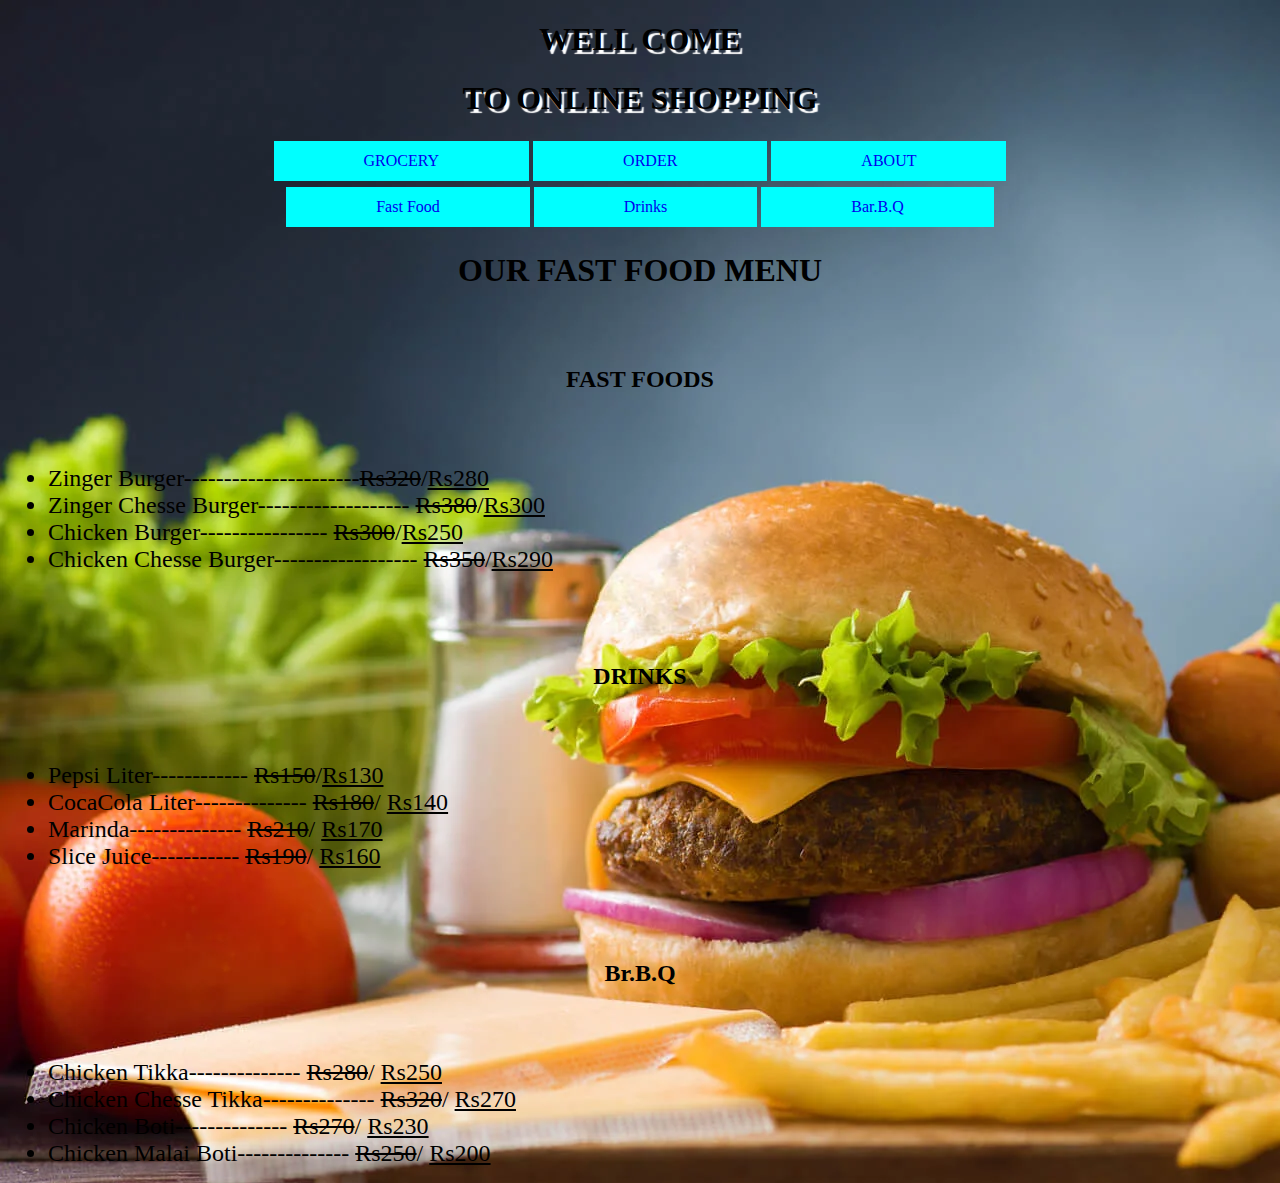
<file: class 1/index.html>
<!DOCTYPE html>
<html lang="en">
<head>
    <meta charset="UTF-8">
    <meta name="viewport" content="width=device-width, initial-scale=1.0">
    <title>Document</title>
    <link rel="stylesheet" href="./img/style.css">
</head>
<body>
    

    <div>
    <h1>WELL COME </h1>
    <h1>TO ONLINE SHOPPING</h1>
    </div>

    <center>
    <table>
        <tr>
            <td><a href="./img/G.html">GROCERY</a></td>
            <td><a href="./img/form.html">ORDER</a></td>
            <td><a href="./img/about.html">ABOUT</a></td>
        </tr>
    </table>
    </center>


    
    
    <center>
        <table>
            <tr>
                <td><a href="#123" >Fast Food</a></td>
                <td><a href="#abc">Drinks</a> </td>
                <td><a href="#456">Bar.B.Q</a> </td>
            </tr>
        </table>
    </center>
    <h1>OUR FAST FOOD MENU</h1>

    

    <br><br>

    <h2 id="123">FAST FOODS</h2>

    <br><br>
    
    
    
    <ul>
        <li>Zinger Burger----------------------<del>Rs320</del>/<ins>Rs280</ins></li>
        <li>Zinger Chesse Burger------------------- <del>Rs380</del>/<ins>Rs300</ins></li>
        <li>Chicken Burger---------------- <del>Rs300</del>/<ins>Rs250</ins></li>
        <li>Chicken Chesse Burger------------------ <del>Rs350</del>/<ins>Rs290</ins></li>
    </ul>
    


    <br><br><br>

     <h2 id="abc">DRINKS</h2>
<br><br>
<ul>
    <li>Pepsi Liter------------ <del>Rs150</del>/<ins>Rs130</ins></li>
    <li>CocaCola Liter-------------- <del>Rs180</del>/ <ins>Rs140</ins></li>
    <li>Marinda-------------- <del>Rs210</del>/ <ins>Rs170</ins></li>
    <li>Slice Juice----------- <del>Rs190</del>/ <ins>Rs160</ins></li>
</ul>

    



<br><br><br>


<h2 id="456">Br.B.Q</h2>
<br><br>

<ul>
    <li>Chicken Tikka-------------- <del>Rs280</del>/ <ins>Rs250</ins></li>
    <li>Chicken Chesse Tikka-------------- <del>Rs320</del>/ <ins>Rs270</ins></li>
    <li>Chicken Boti-------------- <del>Rs270</del>/ <ins>Rs230</ins></li>
    <li>Chicken Malai Boti-------------- <del>Rs250</del>/ <ins>Rs200</ins></li>
</ul>


</body>
</html>
</file>
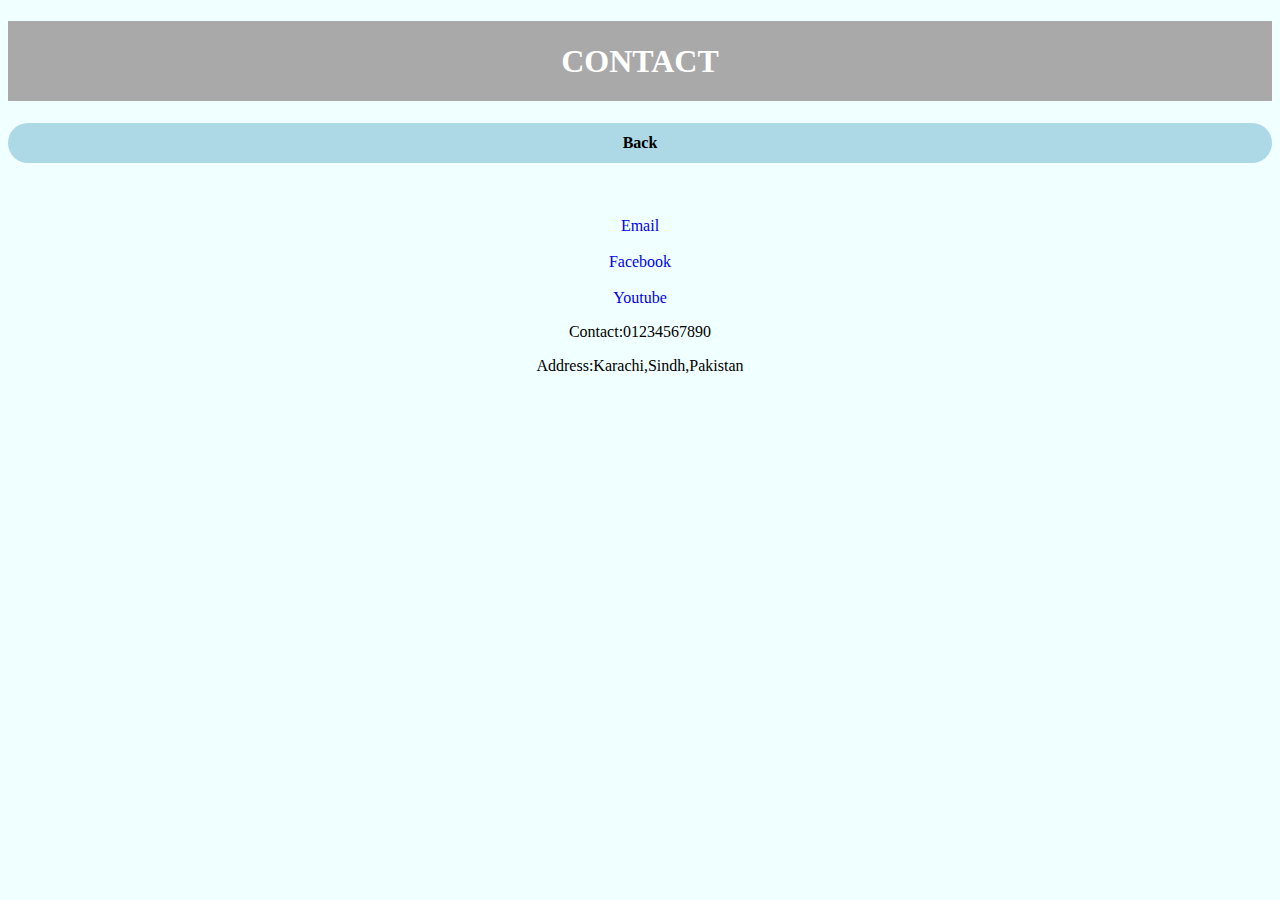
<file: class 1/img/about.html>
<!DOCTYPE html>
 <html lang="en">
 <head>
    <meta charset="UTF-8">
    <meta name="viewport" content="width=device-width, initial-scale=1.0">
    <title>Document</title>
 </head>

 <style>

   h1{
      background-color: darkgray;
      color: white;
      line-height: 80px;
   }
   #qwe1{  
        text-decoration: none;
        padding: 0 10px;
        background-color: lightblue;
        color: black;
        display: block;
        line-height: 40px;
        border-radius: 20px;
   }


   #qwe1:hover{
        background-color:black ;
        color: white;
    }

    a{
      text-decoration: none;
    }
    

   body{
      background-color: azure;
   }
   
   *{
      text-align: center;
   }

   
 </style>

 <body>


    
   <h1>CONTACT</h1>
   <strong><a href="../index.html" id="qwe1">Back</a></strong>

<br><br><br>


   
   <a href="mailto:kr808361@gmail.com.org ">Email</a> <br><br>   

   <a href="https://www.facebook.com" target="_blank">Facebook</a> <br><br>

   <a href="https://www.youtube.com" target="_blank">Youtube</a>
   
   <p>Contact:01234567890</p>

   <p>Address:Karachi,Sindh,Pakistan</p>





 </body>
 </html>
</file>
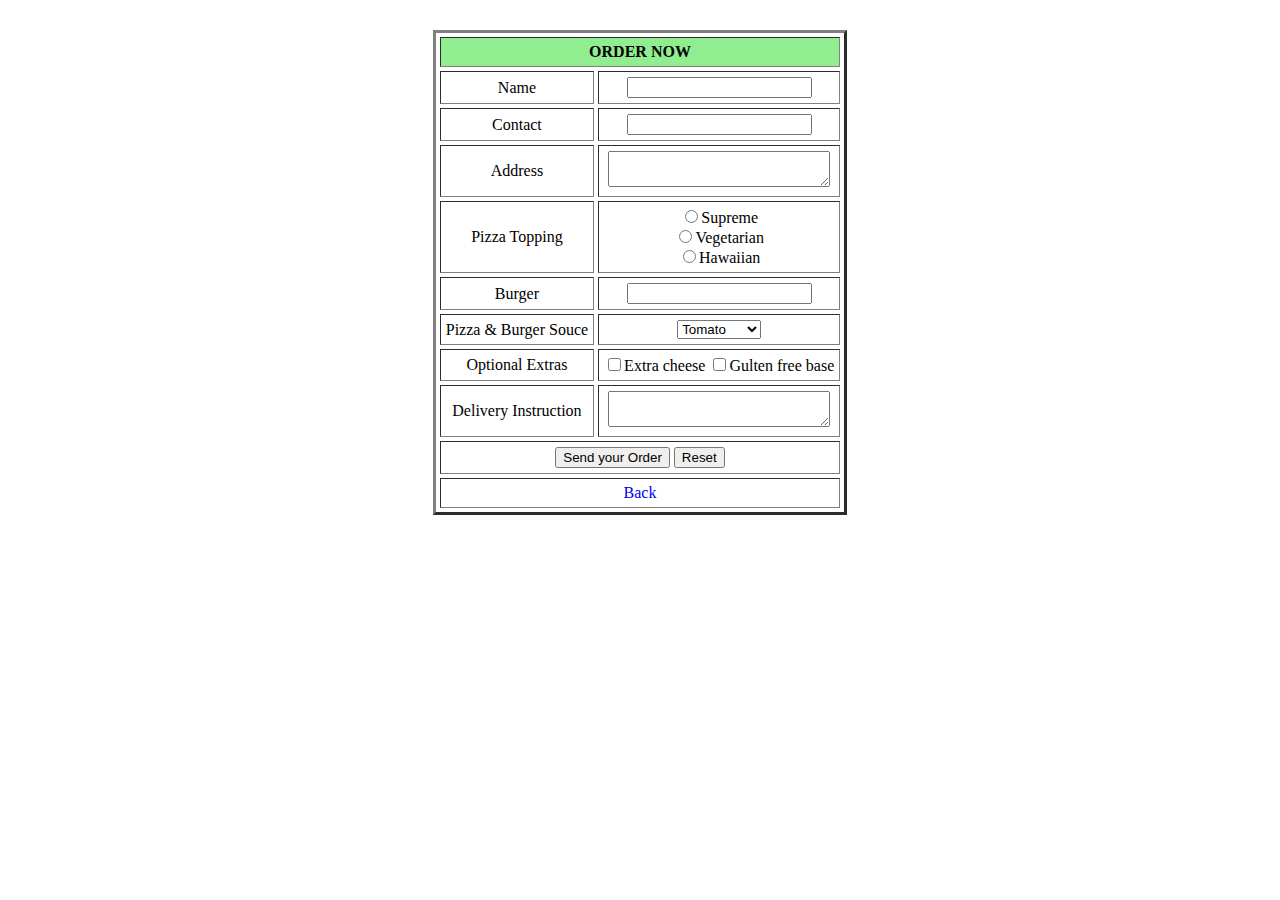
<file: class 1/img/form.html>
<!DOCTYPE html>
<html lang="en">
<head>
    <meta charset="UTF-8">
    <meta name="viewport" content="width=device-width, initial-scale=1.0">
    <title>FORM</title>
</head>
<style>


    td{
        text-align: center;
    }

    body{
        margin: 30px;
    }

    a{
        text-decoration: none;
        
    }



</style>
<body>

    <form action="./welcome.html" >
        

        <table align="center" border="3px" cellpadding="5"cellspacing="4">
                            
            <tr>
                <th colspan="2" bgcolor="lightgreen">ORDER NOW</th>
            </tr>

            <tr>    
                <td align="center">Name</td>
                <td><input required type="text"></td>
            </tr>


            <tr>        
                <td>Contact</td>
                <td><input required type="number"></td>
            </tr>

            <tr>
                <td>Address</td>
                <td><textarea required cols="25"></textarea></td>
            </tr>

             <tr>
                <td>Pizza Topping</td>
                <td>
                    <input required type="radio" name="Pizza" id="Supreme"><label for="Supreme">Supreme</label><br>
                    <input required type="radio" name="Pizza" id="Vegetarian"><label for="Vegetarian">Vegetarian</label><br>
                    <input required type="radio" name="Pizza" id="hawaiian"><label for="hawaiian">Hawaiian</label>
                </td>
            </tr>



            <tr>
                <td>Burger</td>
                <td><input type="text"></td>
            </tr>
            
            
            <tr>
                <td>Pizza & Burger Souce</td>
                <td><select>
                    <option>Tomato</option>
                    <option>chili Garlic</option>
                </select></td>
            </tr>

            <tr>
                <td>Optional Extras</td>
                <td>
                    <input type="checkbox" id="Extra"><label for="Extra">Extra cheese</label>
                    <input type="checkbox" id="Gulten"><label for="Gulten">Gulten free base</label>
                </td>
            </tr>

            <tr>
                <td>Delivery Instruction</td>
                <td colspan=""><textarea cols="25"></textarea></td>             
            </tr>

            <tr>
            
                <td colspan="2">
                    <button>Send your Order</button>
                    <input type="reset">  
                
                </td>
               
    
            </tr>

            <tr>
                <td colspan="2"><a href="../index.html">Back</a></td>
            </tr>




        </table>

    </form>

</body>
</html>
</file>
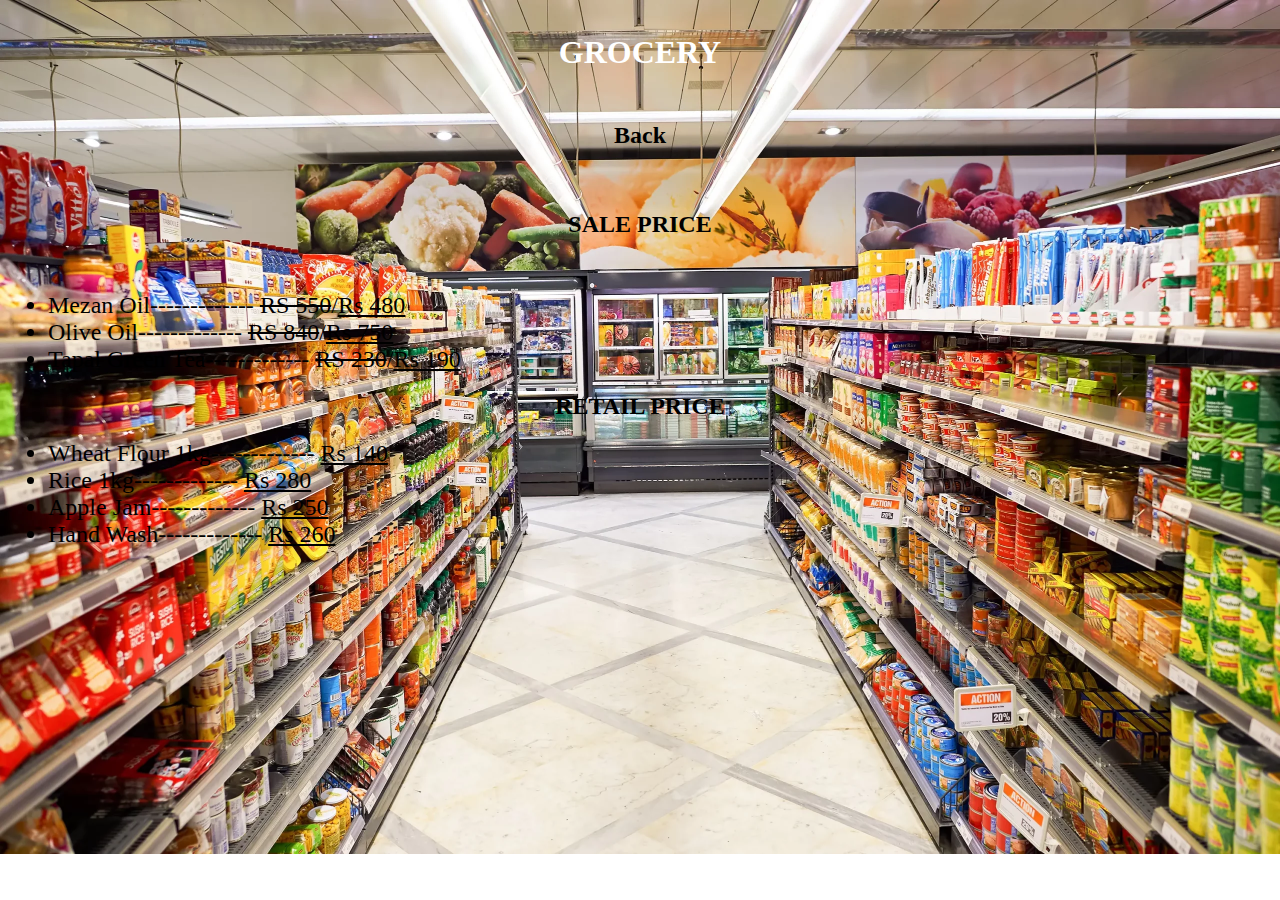
<file: class 1/img/G.html>
<!DOCTYPE html>
<html lang="en">
<head>
    <meta charset="UTF-8">
    <meta name="viewport" content="width=device-width, initial-scale=1.0">
    <title>Document</title>
</head>

<style>

    body{
        /* background-color: ghostwhite; */
        background-image: url(./w.webp);
        background-size: cover;
    background-repeat: no-repeat;
    
    }

    h1{
        text-align: center;
        line-height: 10px;
        color: white;
    }
    h2{
        text-align: center;
    }
    a{
        
        text-decoration: none;
        padding: 0 10px;
        /* background-color: lightblue; */
        color: black;
        width: 100px;
        display: block;
        line-height: 40px;
        border-radius: 20px;
        font-size: x-large;
    }

    a:hover{
        background-color:black ;
        color: white;
    }

    /* h2{
        background-color: aliceblue;
    } */

    li{
        font-size: x-large;
    
    }
</style>
<body>


    <br>

   <h1>GROCERY</h1>

   <br><br>

   <strong><center><a href="../index.html">Back</a></center></strong> 

   <br><br>

   <h2>SALE PRICE</h2>
    <br>


   <ul>
    <li>Mezan Oil------------- <del>RS 550</del>/<ins>Rs 480</ins></li>
    <li>Olive Oil------------- <del>RS 840</del>/<ins>Rs 750</ins></li>
    <li>Tapal Green Tea------------- <del>RS 230</del>/<ins>Rs 190</ins></li>

   </ul>
    

   <h2>RETAIL PRICE</h2>
   
   <ul>
    <li>Wheat Flour 1kg------------- <ins>Rs 140</ins></li>
    <li>Rice 1kg------------- <ins>Rs 280</ins></li>
    <li>Apple Jam------------- <ins>Rs 250</ins></li>
    <li>Hand Wash------------- <ins>Rs 260</ins></li>

   </ul>

    














</body>
</html>
</file>
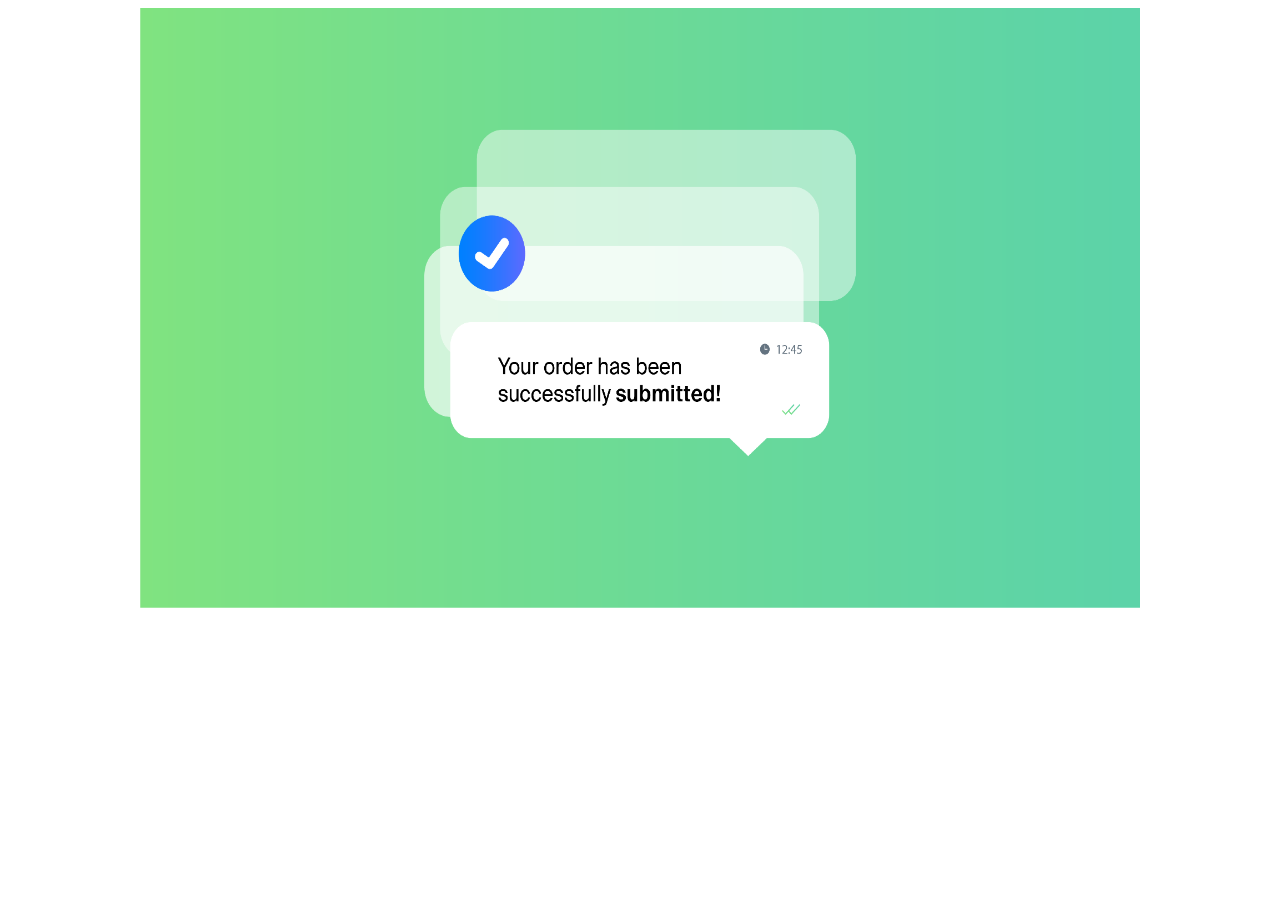
<file: class 1/img/welcome.html>
<!DOCTYPE html>
<html lang="en">
<head>
    <meta charset="UTF-8">
    <meta name="viewport" content="width=device-width, initial-scale=1.0">
    <title>Document</title>
</head>
<body>



     <center><img src="./img.webp" width="1000px" height="600px"></center>
    






</body>
</html>
</file>
<file: class 1/img/style.css>
body{
    /* background-color: floralwhite; */
    background-image: url(./q.webp);
    /* background-size: cover; */
    /* background-repeat: no-repeat; */
    

}


a{
    text-decoration: none;
    padding: 0 90px;
    background-color: aqua;
    display: block;
    line-height: 40px;

    
}   

a:hover{
    background-color: black;
    color: white;
    border-radius: 10px;
}

div{
    /* background-color:lavender; */
    text-align: center;
    text-shadow: 3px 4px 1px white;

    
}

h1{
    text-align: center;


}
h2{
    text-align: center;
    /* background-color: lightcyan; */
}

li{
    font-size: x-large;
}
</file>
